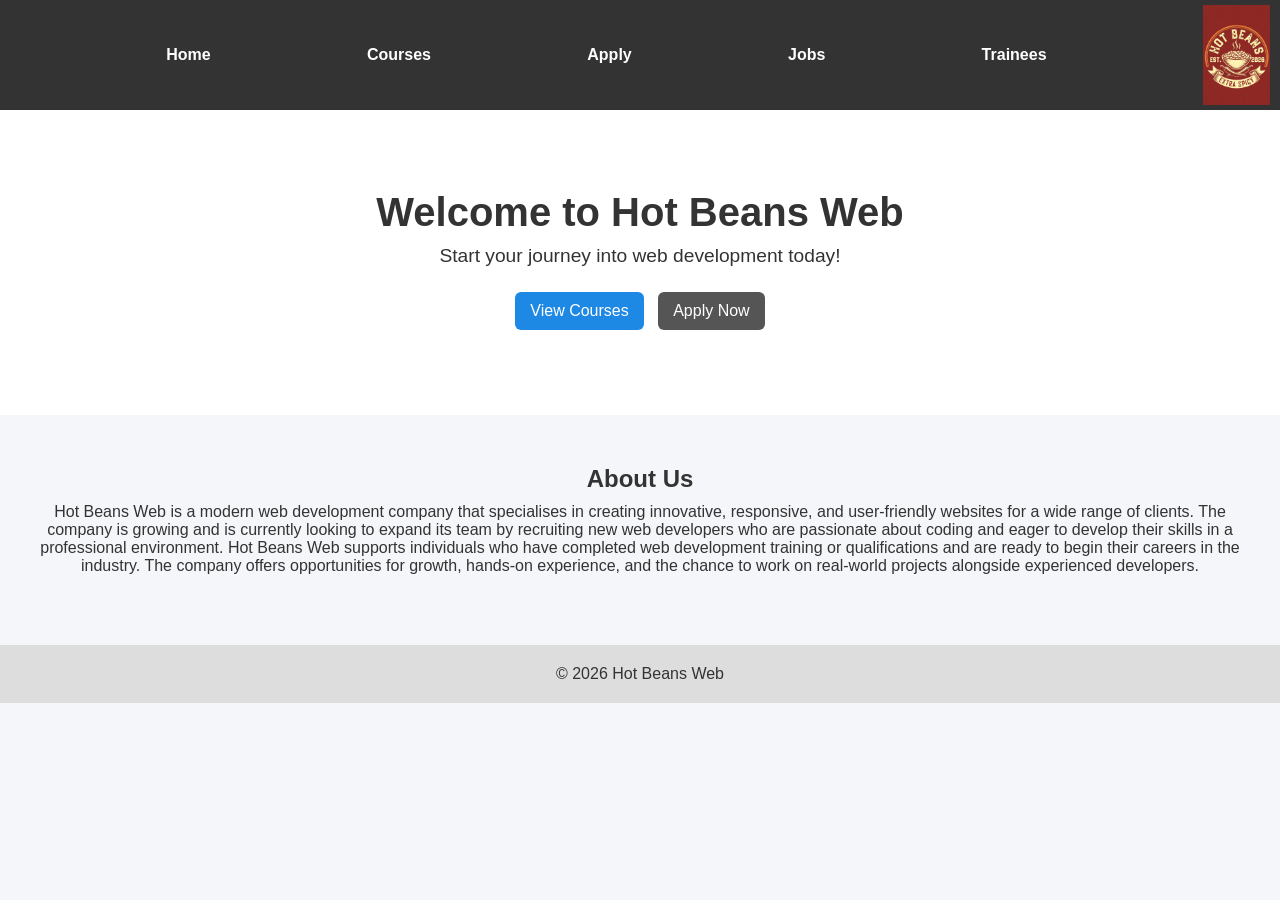
<file: unit 6 assignment 2/index.html>
<!DOCTYPE html>
<html lang="en">
<head>
  <meta charset="UTF-8" />
  <meta name="viewport" content="width=device-width, initial-scale=1.0" />
  <title>Hot Beans - Home</title>

  <link rel="stylesheet" href="css/style.css">
</head>

<body>

  <!-- NAVBAR -->
  <nav class="navbar">

    <div class="nav-links">
      <a href="index.html">Home</a>
      <a href="courses.html">Courses</a>
      <a href="apply.html">Apply</a>
      <a href="jobapps.html">Jobs</a>
      <a href="trainees.html">Trainees</a>
    </div>

    <img src="hot_beans.jpg" alt="Logo" class="nav-logo">

  </nav>

  <!-- HERO SECTION -->
  <header class="hero">
    <h1>Welcome to Hot Beans Web</h1>
    <p>Start your journey into web development today!</p>

    <div class="hero-buttons">
      <a class="btn" href="courses.html">View Courses</a>
      <a class="btn secondary" href="apply.html">Apply Now</a>
    </div>
  </header>

  <!-- ABOUT SECTION -->
  <section class="about">
    <h2>About Us</h2>
    <p>
      Hot Beans Web is a modern web development company that specialises in creating innovative, responsive, and user-friendly websites for a wide range of clients. The company is growing and is currently looking to expand its team by recruiting new web developers who are passionate about coding and eager to develop their skills in a professional environment.

      Hot Beans Web supports individuals who have completed web development training or qualifications and are ready to begin their careers in the industry. The company offers opportunities for growth, hands-on experience, and the chance to work on real-world projects alongside experienced developers.
    </p>
  </section>

  <!-- FOOTER -->
  <footer>
    <p>© 2026 Hot Beans Web</p>
    </footer

</body>
</html>
</file>
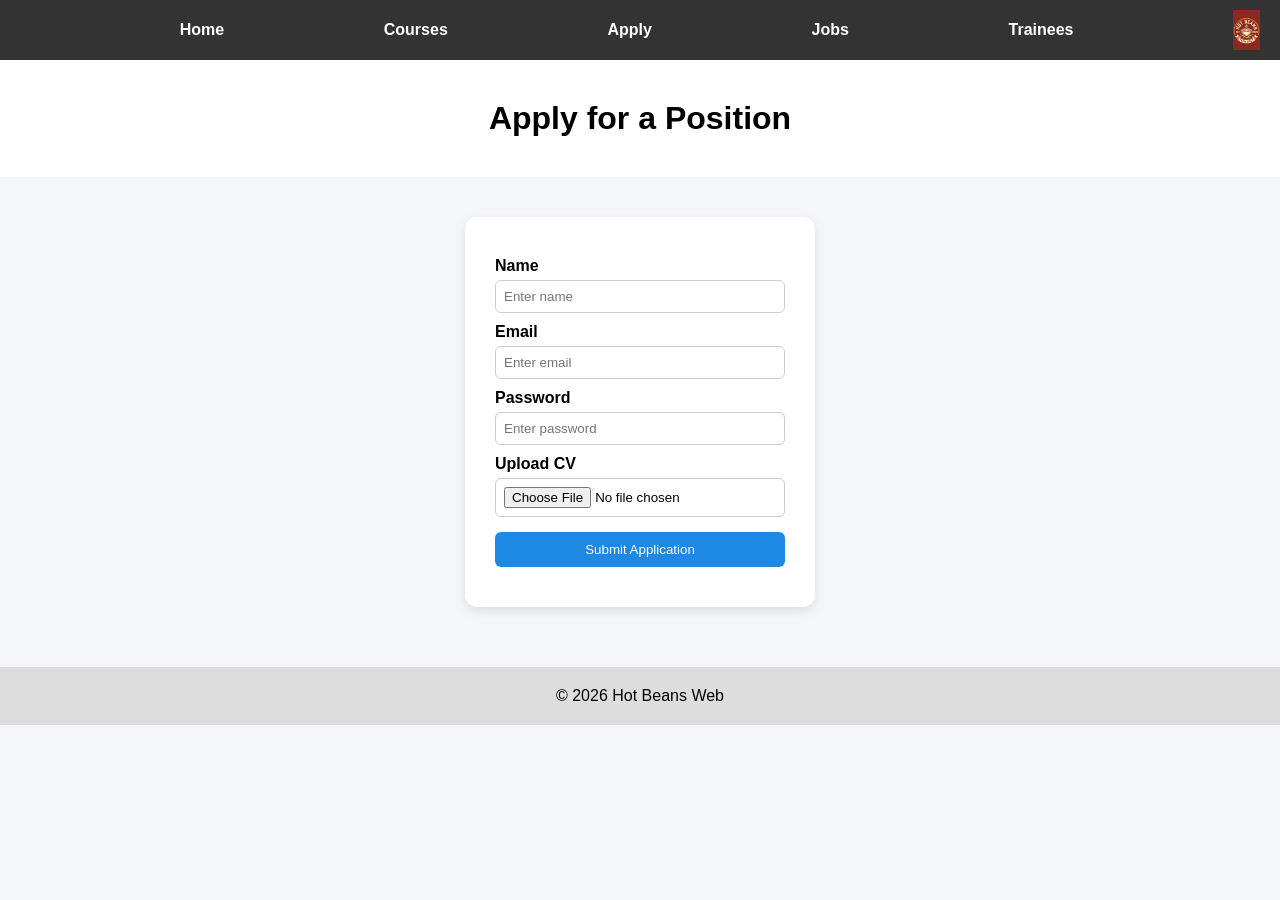
<file: unit 6 assignment 2/apply.html>
<!DOCTYPE html>
<html lang="en">
<head>
  <meta charset="UTF-8">
  <meta name="viewport" content="width=device-width, initial-scale=1.0">
  <title>Apply - Hot Beans Web</title>

  <link rel="stylesheet" href="css/apply.css">
</head>
<body>

  <!-- NAVBAR -->
  <nav class="navbar">
    <div class="nav-links">
      <a href="index.html">Home</a>
      <a href="courses.html">Courses</a>
      <a href="apply.html">Apply</a>
      <a href="jobapps.html">Jobs</a>
      <a href="trainees.html">Trainees</a>
    </div>

    <img src="hot_beans.jpg" alt="Logo" class="nav-logo">
  </nav>

  <!-- HEADER -->
  <header class="header">
    <h1>Apply for a Position</h1>
    
  </header>

  <!-- FORM -->
  <section class="form-container">

    <form id="applyForm">

      <label>Name</label>
      <input type="text" id="name" placeholder="Enter name" required>

      <label>Email</label>
      <input type="email" id="email" placeholder="Enter email" required>

      <label>Password</label>
      <input type="password" id="password" placeholder="Enter password" required>

      <label>Upload CV</label>
      <input type="file" id="cv" required>

      <button type="submit">Submit Application</button>

      <p id="message"></p>

    </form>

  </section>

  <footer>
    <p>© 2026 Hot Beans Web</p>
  </footer>

  <script src="js/apply.js"></script>

</body>
</html>
</file>
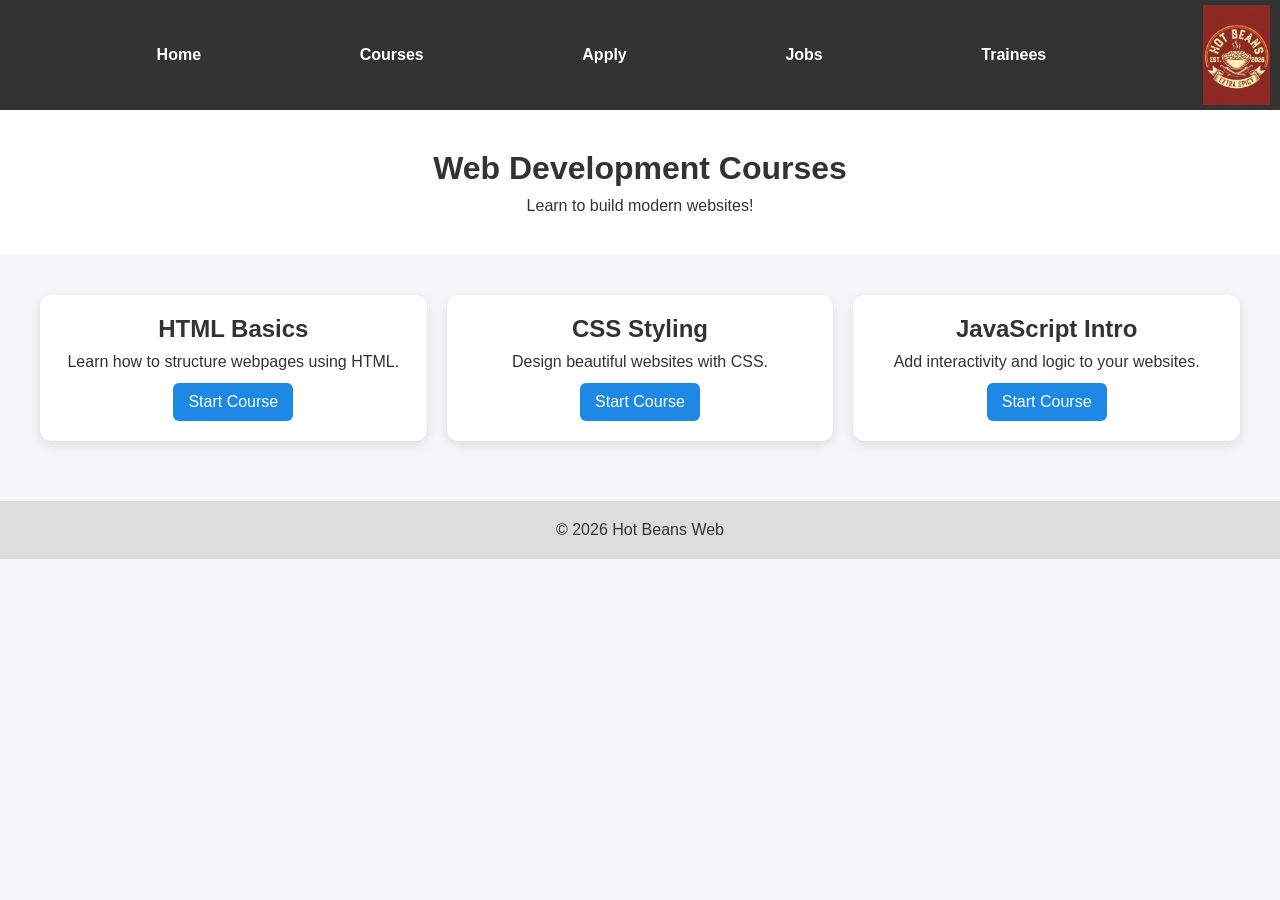
<file: unit 6 assignment 2/courses.html>
<!DOCTYPE html>
<html lang="en">
<head>
  <meta charset="UTF-8" />
  <meta name="viewport" content="width=device-width, initial-scale=1.0" />
  <title>Web Development Courses</title>

  <link rel="stylesheet" href="css/courses.css">
</head>

<body>

  <nav class="navbar">

    <div class="nav-links">
      <a href="index.html">Home</a>
      <a href="courses.html">Courses</a>
      <a href="apply.html">Apply</a>
      <a href="jobapps.html">Jobs</a>
      <a href="trainees.html">Trainees</a>
    </div>
  
    <img src="hot_beans.jpg" alt="Logo" class="nav-logo">
  
  </nav>

  <!-- HEADER -->
  <header>
    <h1>Web Development Courses</h1>
    <p>Learn to build modern websites!</p>
  </header>

  <!-- COURSES -->
  <section class="courses">

    <div class="card">
      <h2>HTML Basics</h2>
      <p>Learn how to structure webpages using HTML.</p>
      <a class="btn" href="https://www.w3schools.com/html/" target="_blank">
        Start Course
      </a>
    </div>

    <div class="card">
      <h2>CSS Styling</h2>
      <p>Design beautiful websites with CSS.</p>
      <a class="btn" href="https://www.w3schools.com/css/" target="_blank">
        Start Course
      </a>
    </div>

    <div class="card">
      <h2>JavaScript Intro</h2>
      <p>Add interactivity and logic to your websites.</p>
      <a class="btn" href="https://www.w3schools.com/js/" target="_blank">
        Start Course
      </a>
    </div>

  </section>

  <!-- FOOTER -->
  <footer>
    <p>© 2026 Hot Beans Web</p>
  </footer>

</body>
</html>
</file>
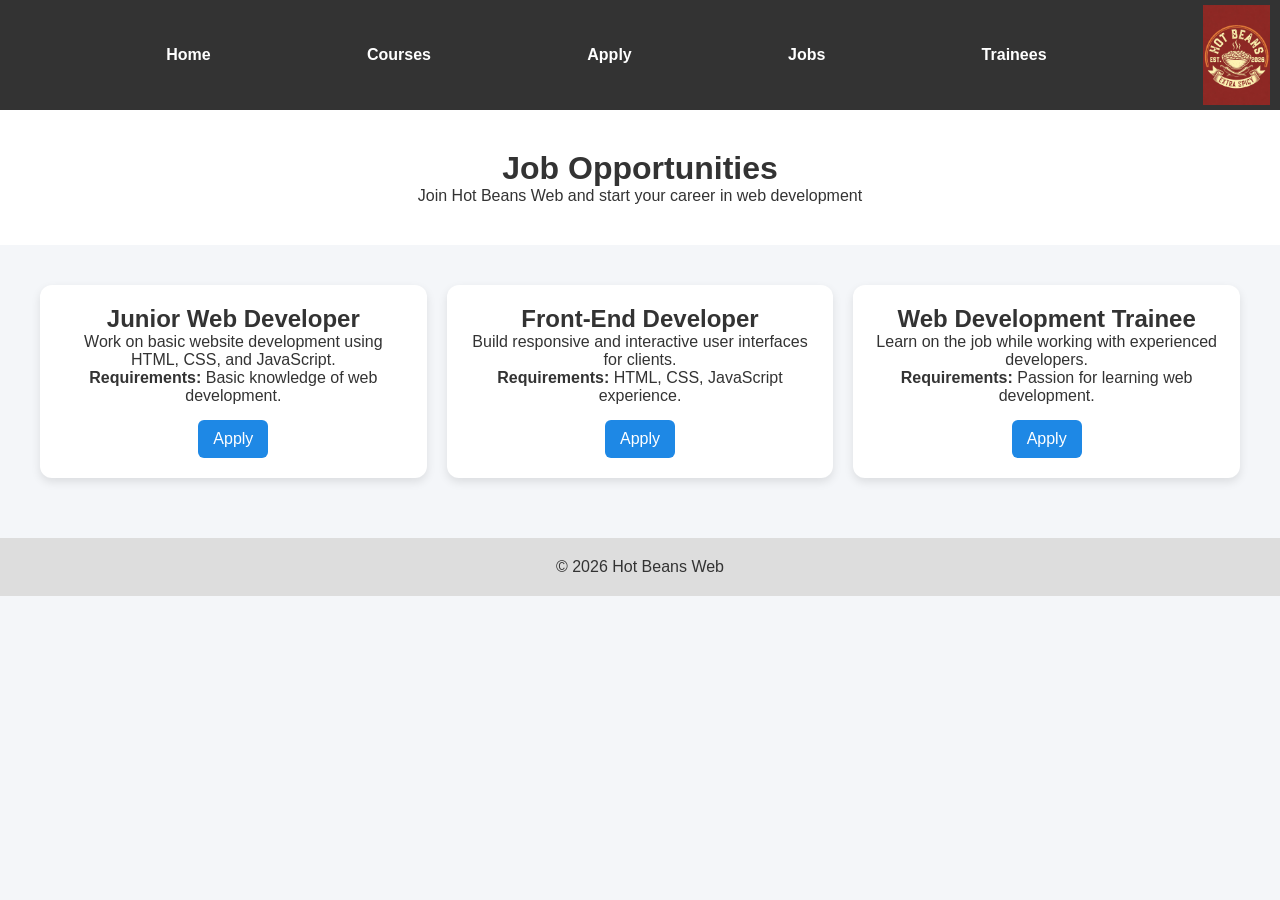
<file: unit 6 assignment 2/jobapps.html>
<!DOCTYPE html>
<html lang="en">
<head>
  <meta charset="UTF-8" />
  <meta name="viewport" content="width=device-width, initial-scale=1.0" />
  <title>Hot Beans - Jobs</title>

  <link rel="stylesheet" href="css/jobs.css">
</head>

<body>

  <!-- NAVBAR -->
  <nav class="navbar">
    <div class="nav-links">
      <a href="index.html">Home</a>
      <a href="courses.html">Courses</a>
      <a href="apply.html">Apply</a>
      <a href="jobapps.html">Jobs</a>
      <a href="trainees.html">Trainees</a>
    </div>

    <img src="hot_beans.jpg" alt="Logo" class="nav-logo">
  </nav>

  <!-- HEADER -->
  <header class="header">
    <h1>Job Opportunities</h1>
    <p>Join Hot Beans Web and start your career in web development</p>
  </header>

  <!-- JOB CARDS -->
  <section class="jobs">

    <div class="job-card">
      <h2>Junior Web Developer</h2>
      <p>Work on basic website development using HTML, CSS, and JavaScript.</p>
      <p><strong>Requirements:</strong> Basic knowledge of web development.</p>
      <a class="apply-btn" href="apply.html">Apply</a>
    </div>

    <div class="job-card">
      <h2>Front-End Developer</h2>
      <p>Build responsive and interactive user interfaces for clients.</p>
      <p><strong>Requirements:</strong> HTML, CSS, JavaScript experience.</p>
      <a class="apply-btn" href="apply.html">Apply</a>
    </div>

    <div class="job-card">
      <h2>Web Development Trainee</h2>
      <p>Learn on the job while working with experienced developers.</p>
      <p><strong>Requirements:</strong> Passion for learning web development.</p>
      <a class="apply-btn" href="apply.html">Apply</a>
    </div>

  </section>

  <footer>
    <p>© 2026 Hot Beans Web</p>
  </footer>

  <script src="js/jobs.js"></script>

</body>
</html>
</file>
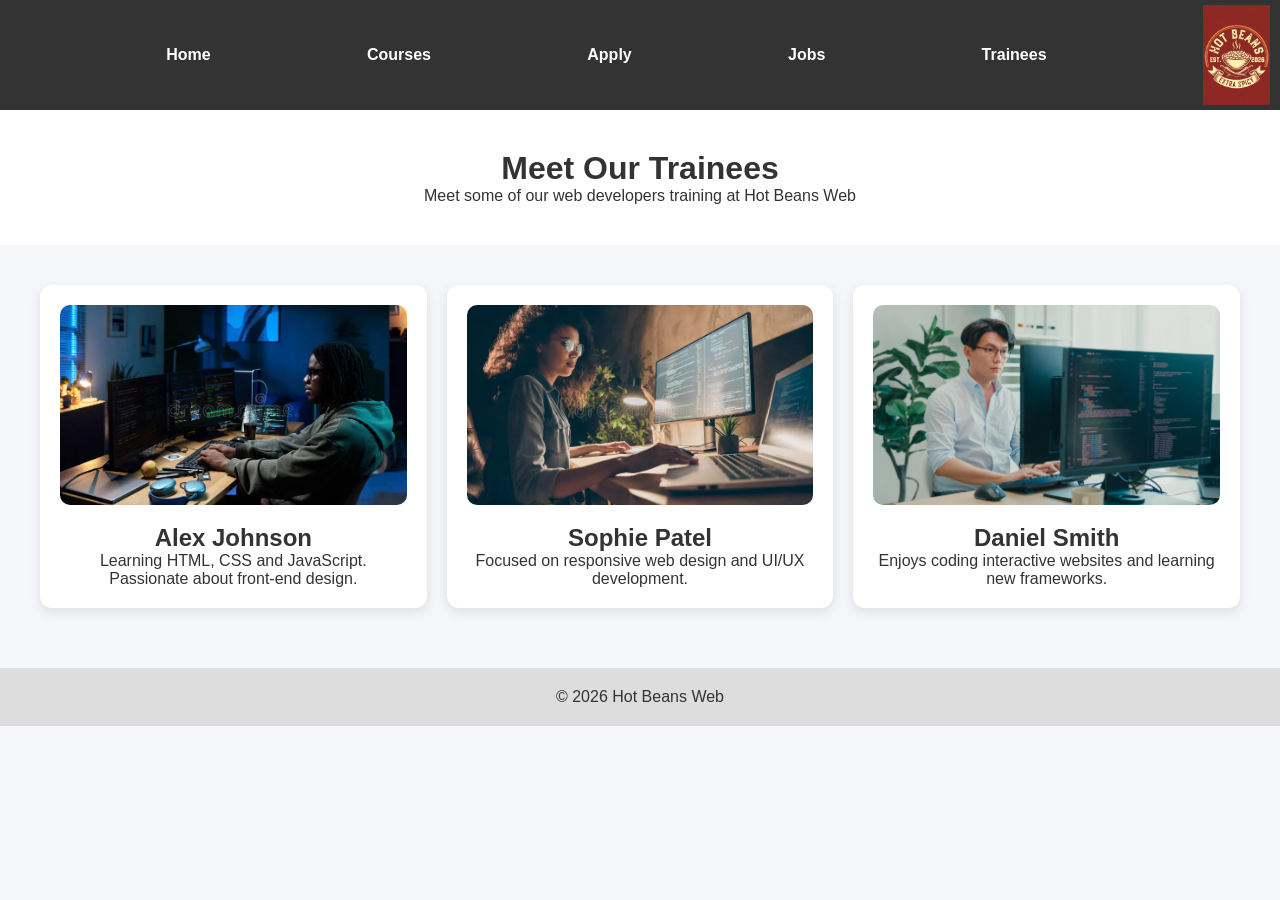
<file: unit 6 assignment 2/trainees.html>
<!DOCTYPE html>
<html lang="en">
<head>
  <meta charset="UTF-8">
  <meta name="viewport" content="width=device-width, initial-scale=1.0">
  <title>Hot Beans - Trainees</title>

  <link rel="stylesheet" href="css/trainee.css">
</head>
<body>

  <!-- NAVBAR -->
  <nav class="navbar">
    <div class="nav-links">
      <a href="index.html">Home</a>
      <a href="courses.html">Courses</a>
      <a href="apply.html">Apply</a>
      <a href="jobapps.html">Jobs</a>
      <a href="trainees.html">Trainees</a>
    </div>

    <img src="hot_beans.jpg" alt="Logo" class="nav-logo">
  </nav>

  <!-- HEADER -->
  <header class="header">
    <h1>Meet Our Trainees</h1>
    <p>Meet some of our web developers training at Hot Beans Web</p>
  </header>

  <!-- TRAINEES -->
  <section class="trainees">

    <div class="card">
      <img src="person_2.webp" alt="Trainee 1">
      <h2>Alex Johnson</h2>
      <p>Learning HTML, CSS and JavaScript. Passionate about front-end design.</p>
    </div>

    <div class="card">
      <img src="person_3.webp" alt="Trainee 2">
      <h2>Sophie Patel</h2>
      <p>Focused on responsive web design and UI/UX development.</p>
    </div>

    <div class="card">
      <img src="person_1.webp" alt="Trainee 3">
      <h2>Daniel Smith</h2>
      <p>Enjoys coding interactive websites and learning new frameworks.</p>
    </div>

  </section>

  <footer>
    <p>© 2026 Hot Beans Web</p>
  </footer>

  <script src="js/trainee.js"></script>

</body>
</html>
</file>
<file: unit 6 assignment 2/css/style.css>
/* RESET */
* {
  margin: 0;
  padding: 0;
  box-sizing: border-box;
}

body {
  font-family: Arial, sans-serif;
  background: #f4f6f9;
  color: #333;
}

/* ================= NAVBAR ================= */
.navbar {
  display: flex;
  align-items: center;
  justify-content: space-between;
  background: #333;
  padding: 5px 10px;
}

.nav-links {
  display: flex;
  flex: 1;
  justify-content: space-evenly;
}

.nav-links a {
  color: white;
  text-decoration: none;
  font-weight: bold;
}

.nav-links a:hover {
  text-decoration: underline;
}

.nav-logo {
  height: 100px;
}

/* ================= HERO ================= */
.hero {
  text-align: center;
  padding: 80px 20px;
  background: white;
}

.hero h1 {
  font-size: 2.5rem;
  margin-bottom: 10px;
}

.hero p {
  font-size: 1.2rem;
  margin-bottom: 20px;
}

/* BUTTONS */
.btn {
  display: inline-block;
  padding: 10px 15px;
  background: #1e88e5;
  color: white;
  text-decoration: none;
  border-radius: 6px;
  margin: 5px;
}

.btn:hover {
  background: #1565c0;
}

.btn.secondary {
  background: #555;
}

.btn.secondary:hover {
  background: #333;
}

/* ================= ABOUT ================= */
.about {
  padding: 50px 20px;
  text-align: center;
}

.about h2 {
  margin-bottom: 10px;
}

/* ================= FOOTER ================= */
footer {
  text-align: center;
  padding: 20px;
  background: #ddd;
  margin-top: 20px;
}
</file>
<file: unit 6 assignment 2/css/apply.css>
/* RESET */
* {
    margin: 0;
    padding: 0;
    box-sizing: border-box;
  }
  
  body {
    font-family: Arial, sans-serif;
    background: #f4f6f9;
  }
  
  /* NAVBAR */
  .navbar {
    display: flex;
    justify-content: space-between;
    align-items: center;
    background: #333;
    padding: 10px 20px;
  }
  
  .nav-links {
    display: flex;
    flex: 1;
    justify-content: space-evenly;
  }
  
  .nav-links a {
    color: white;
    text-decoration: none;
    font-weight: bold;
  }
  
  .nav-logo {
    height: 40px;
  }
  
  /* HEADER */
  .header {
    text-align: center;
    padding: 40px 20px;
    background: white;
  }
  
  /* FORM */
  .form-container {
    display: flex;
    justify-content: center;
    padding: 40px;
  }
  
  form {
    background: white;
    padding: 30px;
    width: 350px;
    border-radius: 12px;
    box-shadow: 0 4px 12px rgba(0,0,0,0.1);
  }
  
  label {
    display: block;
    margin-top: 10px;
    font-weight: bold;
  }
  
  input {
    width: 100%;
    padding: 8px;
    margin-top: 5px;
    border: 1px solid #ccc;
    border-radius: 6px;
  }
  
  button {
    margin-top: 15px;
    width: 100%;
    padding: 10px;
    background: #1e88e5;
    color: white;
    border: none;
    border-radius: 6px;
    cursor: pointer;
  }
  
  button:hover {
    background: #1565c0;
  }
  
  #message {
    margin-top: 10px;
    text-align: center;
    font-weight: bold;
  }
  
  /* FOOTER */
  footer {
    text-align: center;
    padding: 20px;
    background: #ddd;
    margin-top: 20px;
  }
</file>
<file: unit 6 assignment 2/css/courses.css>
/* RESET */
* {
    margin: 0;
    padding: 0;
    box-sizing: border-box;
  }
  
  /* PAGE BASE */
  body {
    font-family: Arial, sans-serif;
    background: #f4f6f9;
    color: #333;
  }
  
  /* ================= NAVBAR ================= */
  .navbar {
    display: flex;
    align-items: center;
    justify-content: space-between;
    background: #333;
    padding: 5px 10px;
  }
  
  /* NAV LINKS */
  .nav-links {
    display: flex;
    flex: 1;
    justify-content: space-evenly;
  }
  
  .nav-links a {
    color: white;
    text-decoration: none;
    font-weight: bold;
    padding: 8px 12px;
    transition: 0.2s;
  }
  
  .nav-links a:hover {
    background: rgba(255, 255, 255, 0.2);
    border-radius: 5px;
  }
  
  /* LOGO */
  .nav-logo {
    height: 100px;
    margin-left: 10px;
  }
  
  /* ================= HEADER ================= */
  header {
    text-align: center;
    padding: 40px 20px;
    background: white;
  }
  
  header h1 {
    margin-bottom: 10px;
  }
  
  /* ================= COURSES GRID ================= */
  .courses {
    display: grid;
    grid-template-columns: repeat(auto-fit, minmax(250px, 1fr));
    gap: 20px;
    padding: 40px;
  }
  
  /* ================= CARD ================= */
  .card {
    background: white;
    padding: 20px;
    border-radius: 12px;
    text-align: center;
    box-shadow: 0 4px 12px rgba(0,0,0,0.1);
    transition: transform 0.2s ease, box-shadow 0.2s ease;
  }
  
  .card:hover {
    transform: translateY(-5px);
    box-shadow: 0 6px 16px rgba(0,0,0,0.15);
  }
  
  .card h2 {
    margin-bottom: 10px;
  }
  
  /* ================= BUTTON LINK ================= */
  .btn {
    display: inline-block;
    margin-top: 12px;
    padding: 10px 15px;
    background: #1e88e5;
    color: white;
    text-decoration: none;
    border-radius: 6px;
    transition: 0.2s;
  }
  
  .btn:hover {
    background: #1565c0;
  }
  
  /* ================= FOOTER ================= */
  footer {
    text-align: center;
    padding: 20px;
    background: #ddd;
    margin-top: 20px;
  }
</file>
<file: unit 6 assignment 2/css/jobs.css>
/* RESET */
* {
    margin: 0;
    padding: 0;
    box-sizing: border-box;
  }
  
  body {
    font-family: Arial, sans-serif;
    background: #f4f6f9;
    color: #333;
  }
  
  /* NAVBAR */
  .navbar {
    display: flex;
    justify-content: space-between;
    align-items: center;
    background: #333;
    padding: 5px 10px;
  }
  
  .nav-links {
    display: flex;
    flex: 1;
    justify-content: space-evenly;
  }
  
  .nav-links a {
    color: white;
    text-decoration: none;
    font-weight: bold;
  }
  
  .nav-links a:hover {
    text-decoration: underline;
  }
  
  .nav-logo {
    height: 100px;
  }
  
  /* HEADER */
  .header {
    text-align: center;
    padding: 40px 20px;
    background: white;
  }
  
  /* JOB GRID */
  .jobs {
    display: grid;
    grid-template-columns: repeat(auto-fit, minmax(250px, 1fr));
    gap: 20px;
    padding: 40px;
  }
  
  /* JOB CARD */
  .job-card {
    background: white;
    padding: 20px;
    border-radius: 12px;
    text-align: center;
    box-shadow: 0 4px 10px rgba(0,0,0,0.1);
    transition: 0.2s;
  }
  
  .job-card:hover {
    transform: translateY(-5px);
  }
  
  /* APPLY BUTTON */
  .apply-btn {
    display: inline-block;
    margin-top: 15px;
    padding: 10px 15px;
    background: #1e88e5;
    color: white;
    text-decoration: none;
    border-radius: 6px;
  }
  
  .apply-btn:hover {
    background: #1565c0;
  }
  
  /* FOOTER */
  footer {
    text-align: center;
    padding: 20px;
    background: #ddd;
    margin-top: 20px;
  }
</file>
<file: unit 6 assignment 2/css/trainee.css>
/* RESET */
* {
    margin: 0;
    padding: 0;
    box-sizing: border-box;
  }
  
  body {
    font-family: Arial, sans-serif;
    background: #f4f6f9;
    color: #333;
  }
  
  /* NAVBAR */
  .navbar {
    display: flex;
    justify-content: space-between;
    align-items: center;
    background: #333;
    padding: 5px 10px;
  }
  
  .nav-links {
    display: flex;
    flex: 1;
    justify-content: space-evenly;
  }
  
  .nav-links a {
    color: white;
    text-decoration: none;
    font-weight: bold;
  }
  
  .nav-logo {
    height: 100px;
  }
  
  /* HEADER */
  .header {
    text-align: center;
    padding: 40px 20px;
    background: white;
  }
  
  /* TRAINEE GRID */
  .trainees {
    display: grid;
    grid-template-columns: repeat(auto-fit, minmax(250px, 1fr));
    gap: 20px;
    padding: 40px;
  }
  
  /* CARD */
  .card {
    background: white;
    padding: 20px;
    border-radius: 12px;
    text-align: center;
    box-shadow: 0 4px 12px rgba(0,0,0,0.1);
    transition: 0.2s;
  }
  
  .card:hover {
    transform: translateY(-5px);
  }
  
  /* IMAGE */
  .card img {
    width: 100%;
    height: 200px;
    object-fit: cover;
    border-radius: 10px;
    margin-bottom: 15px;
  }
  
  /* FOOTER */
  footer {
    text-align: center;
    padding: 20px;
    background: #ddd;
    margin-top: 20px;
  }
</file>
